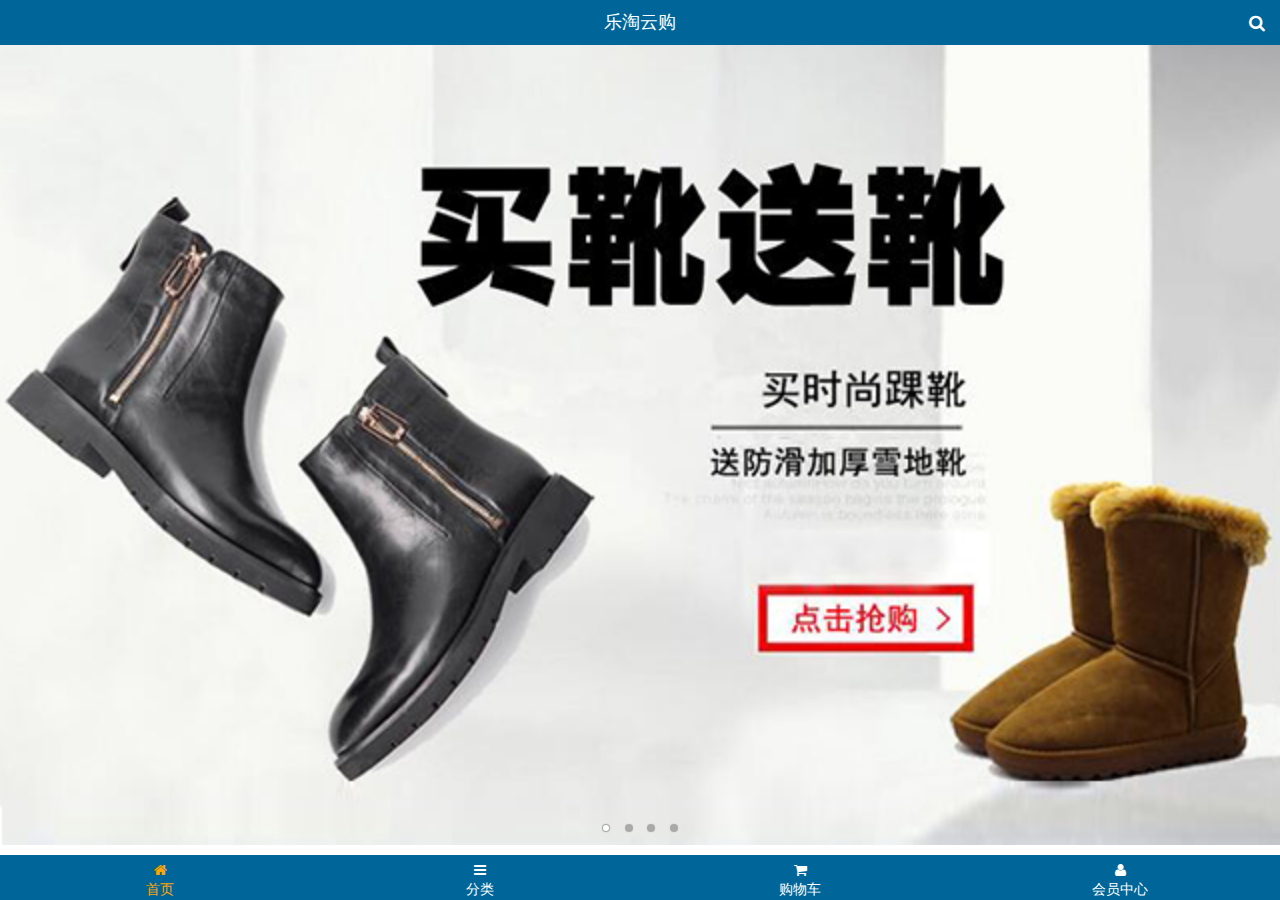
<file: public/m/index.html>
<!DOCTYPE html>
<html lang="en">

<head>
    <meta charset="UTF-8">
    <title>我的乐淘移动端首页</title>
    <!-- 移动端的视口：让页面在移动端展示的时候不会缩放 -->
    <meta name="viewport" content="width=device-width, user-scalable=no, initial-scale=1.0, maximum-scale=1.0, minimum-scale=1.0">
    <meta http-equiv="X-UA-Compatible" content="ie=edge">
    <link rel="icon" href="./images/favicon.ico">
    <!-- 引入站点图标，rel填写icon表示引入站点图标，href的路径就是图标路径 -->
    <link rel="stylesheet" href="./lib/mui/css/mui.min.css">
    <link rel="stylesheet" href="./lib/fontAwesome/css/font-awesome.min.css">
    <link rel="stylesheet/less" href="./less/index.less">
    <!-- less编译器文件less.js -->
    <script src="./lib/less/less.js"></script>
</head>

<body>
    <!-- 1.头部区域 -->
    <header id="header">
        <h4>
            乐淘云购
        </h4>
        <a href="javascript:;" class="fa fa-search" aria-hidden="true"></a>
    </header>
    <div class="mui-scroll-wrapper">
            <div class="mui-scroll">
                
                <div class="main">
                    <!-- 2.轮播图区域 -->
                    <section id="slide">
                        <div class="mui-slider">
                            <div class="mui-slider-group mui-slider-loop">
                  
                                <div class="mui-slider-item mui-slider-item-duplicate">
                                    <a href="#">
                                        <img src="./images/banner4.png" />
                                    </a>
                                </div>
                                <div class="mui-slider-item">
                                    <a href="#">
                                        <img src="./images/banner1.png" />
                                    </a>
                                </div>
                                <div class="mui-slider-item">
                                    <a href="#">
                                        <img src="./images/banner2.png" />
                                    </a>
                                </div>
                                <div class="mui-slider-item">
                                    <a href="#">
                                        <img src="./images/banner3.png" />
                                    </a>
                                </div>
                                <div class="mui-slider-item">
                                    <a href="#">
                                        <img src="./images/banner4.png" />
                                    </a>
                                </div>
                      
                                <div class="mui-slider-item mui-slider-item-duplicate">
                                    <a href="#">
                                        <img src="./images/banner1.png" />
                                    </a>
                                </div>
                            </div>
                            <div class="mui-slider-indicator">
                                <div class="mui-indicator mui-active"></div>
                                <div class="mui-indicator"></div>
                                <div class="mui-indicator"></div>
                                <div class="mui-indicator"></div>
                            </div>
                        </div>
                    </section>
                    <!-- 3.导航区域 -->
                    <nav id="nav">
                        <div class="mui-row">
                            <div class="mui-col-xs-4">
                                <img src="./images/nav1.png" alt="">
                            </div>
                            <div class="mui-col-xs-4">
                                <img src="./images/nav2.png" alt="">
                            </div>
                            <div class="mui-col-xs-4">
                                <img src="./images/nav3.png" alt="">
                            </div>
                            <div class="mui-col-xs-4">
                                <img src="./images/nav4.png" alt="">
                            </div>
                            <div class="mui-col-xs-4">
                                <img src="./images/nav5.png" alt="">
                            </div>
                            <div class="mui-col-xs-4">
                                <img src="./images/nav6.png" alt="">
                            </div>
                        </div>
                    </nav>
                    <!-- 4.广告区域 -->
                    <section id="banner">
                        <div class="mui-row">
                            <div class="mui-col-xs-8">
                                <div class="mui-row">
                                    <div class="mui-col-xs-6">
                                        <a href="">
                                            <img src="./images/active1.png" alt="">
                                        </a>
                                    </div>
                                    <div class="mui-col-xs-6">
                                        <a href="">
                                            <img src="./images/active2.png" alt="">
                                        </a>
                                    </div>
                                    <div class="mui-col-xs-6">
                                        <a href="">
                                            <img src="./images/active4.png" alt="">
                                        </a>
                                    </div>
                                    <div class="mui-col-xs-6">
                                        <a href="">
                                            <img src="./images/active5.png" alt="">
                                        </a>
                                    </div>
                                </div>
                            </div>
                            <div class="mui-col-xs-4">
                                <a href="">
                                    <img src="./images/active3.png" alt="">
                                </a>
                            </div>
                        </div>
                    </section>
                    <!-- 5.品牌专区 -->
                    <section id="brand">
                        <div class="title">
                            <a href="">
                                <img src="./images/title0.png" alt="">
                            </a>
                        </div>
                        <div class="mui-row">
                            <div class="mui-col-xs-3">
                                <a href="">
                                    <img src="./images/brand1.png" alt="">
                                </a>
                            </div>
                            <div class="mui-col-xs-3">
                                <a href="">
                                    <img src="./images/brand2.png" alt="">
                                </a>
                            </div>
                            <div class="mui-col-xs-3">
                                <a href="">
                                    <img src="./images/brand3.png" alt="">
                                </a>
                            </div>
                            <div class="mui-col-xs-3">
                                <a href="">
                                    <img src="./images/brand4.png" alt="">
                                </a>
                            </div>
                            <div class="mui-col-xs-3">
                                <a href="">
                                    <img src="./images/brand5.png" alt="">
                                </a>
                            </div>
                            <div class="mui-col-xs-3">
                                <a href="">
                                    <img src="./images/brand6.png" alt="">
                                </a>
                            </div>
                            <div class="mui-col-xs-3">
                                <a href="">
                                    <img src="./images/brand7.png" alt="">
                                </a>
                            </div>
                            <div class="mui-col-xs-3">
                                <a href="">
                                    <img src="./images/brand8.png" alt="">
                                </a>
                            </div>
                        </div>
                    </section>
                    <!-- 6.运动专区 -->
                    <section id="sport">
                        <div class="title">
                            <a href="">
                                <img src="./images/title1.png" alt="">
                            </a>
                        </div>
                        <div class="content mui-row">
                            <div class=" mui-col-xs-6">
                                <a href="" class="product">
                                    <img src="./images/product.jpg" alt="">
                                    <p>
                                        addidas阿迪达斯 男式 场下休闲篮球鞋S83700
                                    </p>
                                    <div class="detali">
                                        <span class="new-price">￥550.0</span>
                                        <del class="old-price">￥888.0</del>
                                    </div>
                                    <button type="button" class="mui-btn mui-btn-primary">立即购买</button>
                                </a>
                            </div>
                            <div class=" mui-col-xs-6">
                                <a href="" class="product">
                                    <img src="./images/product.jpg" alt="">
                                    <p>
                                        addidas阿迪达斯 男式 场下休闲篮球鞋S83700
                                    </p>
                                    <div class="detali">
                                        <span class="new-price">￥550.0</span>
                                        <del class="old-price">￥888.0</del>
                                    </div>
                                    <button type="button" class="mui-btn mui-btn-primary">立即购买</button>
                                </a>
                            </div>
                            <div class=" mui-col-xs-6">
                                <a href="" class="product">
                                    <img src="./images/product.jpg" alt="">
                                    <p>
                                        addidas阿迪达斯 男式 场下休闲篮球鞋S83700
                                    </p>
                                    <div class="detali">
                                        <span class="new-price">￥550.0</span>
                                        <del class="old-price">￥888.0</del>
                                    </div>
                                    <button type="button" class="mui-btn mui-btn-primary">立即购买</button>
                                </a>
                            </div>
                            <div class=" mui-col-xs-6">
                                <a href="" class="product">
                                    <img src="./images/product.jpg" alt="">
                                    <p>
                                        addidas阿迪达斯 男式 场下休闲篮球鞋S83700
                                    </p>
                                    <div class="detali">
                                        <span class="new-price">￥550.0</span>
                                        <del class="old-price">￥888.0</del>
                                    </div>
                                    <button type="button" class="mui-btn mui-btn-primary">立即购买</button>
                                </a>
                            </div>
                        </div>
                    </section>
                    <!-- 7.女士专区 -->
                    <section id="women">
                        <div class="title">
                            <a href="">
                                <img src="./images/title1.png" alt="">
                            </a>
                        </div>
                        <div class="content mui-row">
                            <div class=" mui-col-xs-6">
                                <a href="" class="product">
                                    <img src="./images/product.jpg" alt="">
                                    <p>
                                        addidas阿迪达斯 男式 场下休闲篮球鞋S83700
                                    </p>
                                    <div class="detali">
                                        <span class="new-price">￥550.0</span>
                                        <del class="old-price">￥888.0</del>
                                    </div>
                                    <button type="button" class="mui-btn mui-btn-primary">立即购买</button>
                                </a>
                            </div>
                            <div class=" mui-col-xs-6">
                                <a href="" class="product">
                                    <img src="./images/product.jpg" alt="">
                                    <p>
                                        addidas阿迪达斯 男式 场下休闲篮球鞋S83700
                                    </p>
                                    <div class="detali">
                                        <span class="new-price">￥550.0</span>
                                        <del class="old-price">￥888.0</del>
                                    </div>
                                    <button type="button" class="mui-btn mui-btn-primary">立即购买</button>
                                </a>
                            </div>
                            <div class=" mui-col-xs-6">
                                <a href="" class="product">
                                    <img src="./images/product.jpg" alt="">
                                    <p>
                                        addidas阿迪达斯 男式 场下休闲篮球鞋S83700
                                    </p>
                                    <div class="detali">
                                        <span class="new-price">￥550.0</span>
                                        <del class="old-price">￥888.0</del>
                                    </div>
                                    <button type="button" class="mui-btn mui-btn-primary">立即购买</button>
                                </a>
                            </div>
                            <div class=" mui-col-xs-6">
                                <a href="" class="product">
                                    <img src="./images/product.jpg" alt="">
                                    <p>
                                        addidas阿迪达斯 男式 场下休闲篮球鞋S83700
                                    </p>
                                    <div class="detali">
                                        <span class="new-price">￥550.0</span>
                                        <del class="old-price">￥888.0</del>
                                    </div>
                                    <button type="button" class="mui-btn mui-btn-primary">立即购买</button>
                                </a>
                            </div>
                        </div>
                    </section>
                    <!-- 8.男士专区 -->
                    <section id="man">
                        <div class="title">
                            <a href="">
                                <img src="./images/title3.png" alt="">
                            </a>
                        </div>
                        <div class="content mui-row">
                            <div class=" mui-col-xs-6">
                                <a href="" class="product">
                                    <img src="./images/product.jpg" alt="">
                                    <p>
                                        addidas阿迪达斯 男式 场下休闲篮球鞋S83700
                                    </p>
                                    <div class="detali">
                                        <span class="new-price">￥550.0</span>
                                        <del class="old-price">￥888.0</del>
                                    </div>
                                    <button type="button" class="mui-btn mui-btn-primary">立即购买</button>
                                </a>
                            </div>
                            <div class=" mui-col-xs-6">
                                <a href="" class="product">
                                    <img src="./images/product.jpg" alt="">
                                    <p>
                                        addidas阿迪达斯 男式 场下休闲篮球鞋S83700
                                    </p>
                                    <div class="detali">
                                        <span class="new-price">￥550.0</span>
                                        <del class="old-price">￥888.0</del>
                                    </div>
                                    <button type="button" class="mui-btn mui-btn-primary">立即购买</button>
                                </a>
                            </div>
                            <div class=" mui-col-xs-6">
                                <a href="" class="product">
                                    <img src="./images/product.jpg" alt="">
                                    <p>
                                        addidas阿迪达斯 男式 场下休闲篮球鞋S83700
                                    </p>
                                    <div class="detali">
                                        <span class="new-price">￥550.0</span>
                                        <del class="old-price">￥888.0</del>
                                    </div>
                                    <button type="button" class="mui-btn mui-btn-primary">立即购买</button>
                                </a>
                            </div>
                            <div class=" mui-col-xs-6">
                                <a href="" class="product">
                                    <img src="./images/product.jpg" alt="">
                                    <p>
                                        addidas阿迪达斯 男式 场下休闲篮球鞋S83700
                                    </p>
                                    <div class="detali">
                                        <span class="new-price">￥550.0</span>
                                        <del class="old-price">￥888.0</del>
                                    </div>
                                    <button type="button" class="mui-btn mui-btn-primary">立即购买</button>
                                </a>
                            </div>
                        </div>
                    </section>
            </div>
        </div>
        <!-- 9.底部导航 -->
    </div>
     <!-- 底部区域 -->
    <section id="footer">
        <div class="mui-row">
            <div class="mui-col-xs-3"><a href="index.html" class="fa fa-home active"><span>首页</span></a></div>
            <div class="mui-col-xs-3"><a href="category.html" class="fa fa-bars"><span>分类</span></a></div>
            <div class="mui-col-xs-3"><a href="cart.html" class="fa fa-shopping-cart"><span>购物车</span></a></div>
            <div class="mui-col-xs-3"><a href="user.html" class="fa fa-user"><span>会员中心</span></a></div>
        </div>
    </section>

    <script src="./lib/mui/js/mui.min.js"></script>
    <script src="./lib/zepto/zepto.min.js"></script>
    <script src="./lib/artTemplate/template.js"></script>
    <script src="./js/index.js"></script>

</body>

</html>
</file>
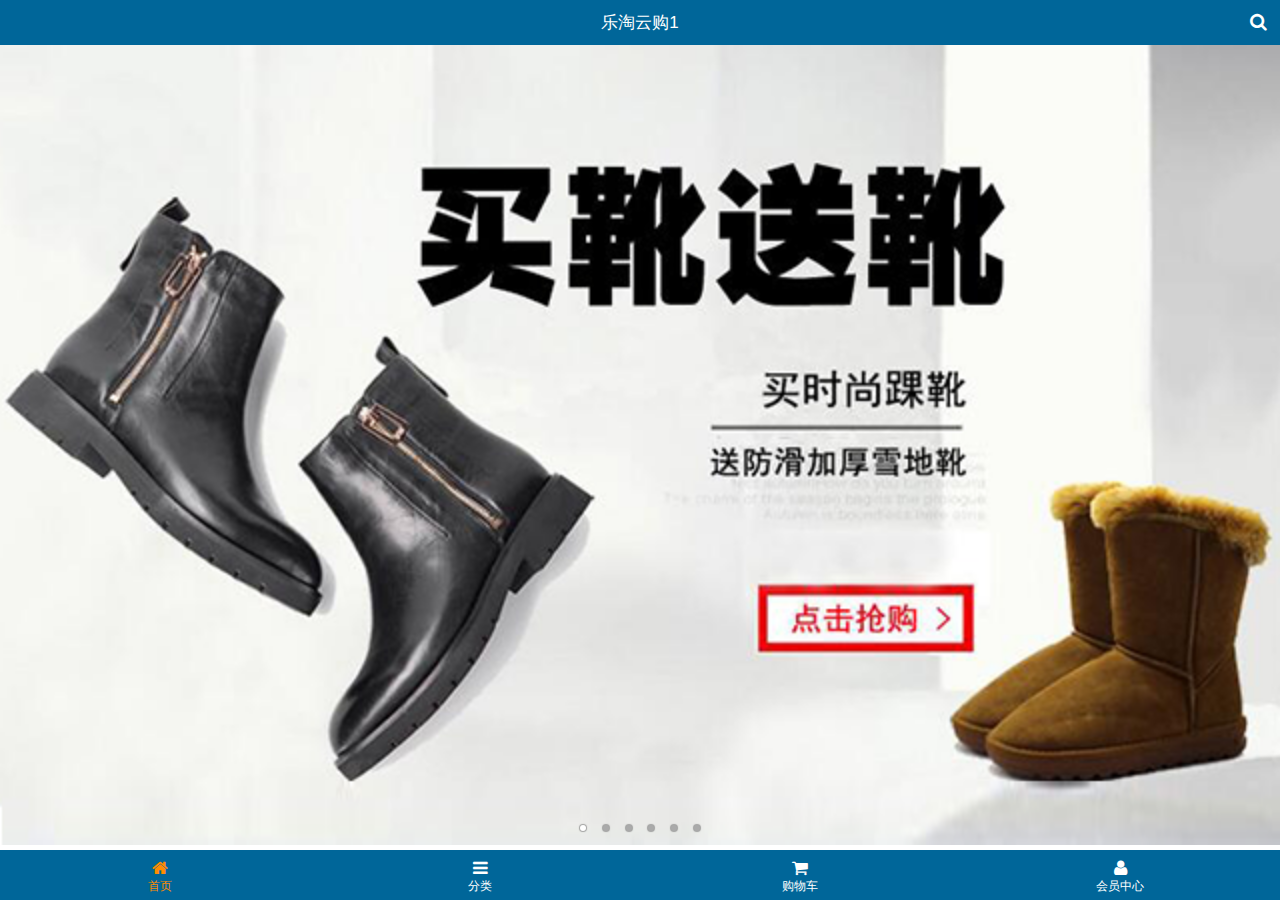
<file: public/mobile/index.html>
<!DOCTYPE html>
<html>
<head lang="en">
    <meta charset="UTF-8">
    <meta name="viewport" content="width=device-width, user-scalable=no, initial-scale=1.0"/>
    <meta content="yes" name="apple-mobile-web-app-capable">
    <meta content="black" name="apple-mobile-web-app-status-bar-style">
    <meta content="telephone=no" name="format-detection">
    <title>乐淘</title>
    <meta name="description" content="乐淘是中国最大的正品运动鞋、皮鞋网上专卖。乐淘网经营的品牌包括耐克、阿迪达斯、李宁、匡威等国内外知名品牌的篮球鞋,板鞋,休闲鞋,跑步鞋,帆布...">
    <meta name="Keywords" content="乐淘 乐淘鞋城 买鞋子 上乐淘 运动鞋 篮球鞋 帆布鞋 跑步鞋 男鞋 女鞋 足球鞋 休闲鞋 凉鞋 户外鞋 布洛克 高跟鞋 单鞋 豆豆鞋 乐福鞋 牛津鞋 凉拖 皮鞋 短靴 长靴 登山鞋 徒步鞋 硫化鞋 训练鞋 溯溪鞋 越野鞋 板鞋 足球鞋 网球鞋 赛车鞋 雪地靴 马丁靴 商务 英伦">
    <link type="image/x-icon" rel="shortcut icon" href="images/favicon.ico">
    <link rel="stylesheet" href="res/mui/css/mui.min.css"/>
    <link rel="stylesheet" href="res/fontAwesome/css/font-awesome.min.css"/>
    <link rel="stylesheet" href="css/common.css"/>
    <link rel="stylesheet" href="css/index.css"/>
</head>
<body>
<div class="cz_layout">
    <header class="cz_topBar">
        <span>乐淘云购1</span>
        <a class="icon_search fa fa-search" href="search.html"></a>
    </header>
    <div class="cz_container mui-scroll-wrapper">
        <div class="mui-scroll">
            <div class="cz_banner mui-slider">
                <div class="mui-slider-group mui-slider-loop">
                    <div class="mui-slider-item mui-slider-item-duplicate">
                        <a href="#"><img src="images/banner6.png"></a>
                    </div>
                    <div class="mui-slider-item mui-active">
                        <a href="#"><img src="images/banner1.png"></a>
                    </div>
                    <div class="mui-slider-item">
                        <a href="#"><img src="images/banner2.png"></a>
                    </div>
                    <div class="mui-slider-item">
                        <a href="#"><img src="images/banner3.png"></a>
                    </div>
                    <div class="mui-slider-item">
                        <a href="#"><img src="images/banner4.png"></a>
                    </div>
                    <div class="mui-slider-item">
                        <a href="#"><img src="images/banner5.png"></a>
                    </div>
                    <div class="mui-slider-item">
                        <a href="#"><img src="images/banner6.png"></a>
                    </div>
                    <div class="mui-slider-item mui-slider-item-duplicate">
                        <a href="#"><img src="images/banner1.png"></a>
                    </div>
                </div>
                <div class="mui-slider-indicator">
                    <div class="mui-indicator mui-active"></div>
                    <div class="mui-indicator"></div>
                    <div class="mui-indicator"></div>
                    <div class="mui-indicator"></div>
                    <div class="mui-indicator"></div>
                    <div class="mui-indicator"></div>
                </div>
            </div>
            <!--<div class="cz_search">
                <form action="">
                    <input class="search_input" type="search" placeholder="搜索你喜欢的商品">
                </form>
                <a class="search_btn" href="javascript:;">搜索</a>
            </div>-->
            <div class="cz_cate mui-clearfix">
                <a href="#"><img src="images/nav1.png" alt=""/></a>
                <a href="#"><img src="images/nav2.png" alt=""/></a>
                <a href="#"><img src="images/nav3.png" alt=""/></a>
                <a href="#"><img src="images/nav4.png" alt=""/></a>
                <a href="#"><img src="images/nav5.png" alt=""/></a>
                <a href="#"><img src="images/nav6.png" alt=""/></a>
            </div>
            <div class="cz_active">
                <a href="#">
                    <img src="images/active1.png" alt=""/>
                    <img src="images/active2.png" alt=""/>
                </a>
                <a href="#">
                    <img src="images/active3.png" alt=""/>
                </a>
                <a href="#">
                    <img src="images/active4.png" alt=""/>
                    <img src="images/active5.png" alt=""/>
                </a>
            </div>
            <div class="cz_brand">
                <img src="images/title0.png" alt=""/>
                <ul>
                    <li><a href="#"><img src="images/brand1.png" alt=""/></a></li>
                    <li><a href="#"><img src="images/brand2.png" alt=""/></a></li>
                    <li><a href="#"><img src="images/brand3.png" alt=""/></a></li>
                    <li><a href="#"><img src="images/brand4.png" alt=""/></a></li>
                    <li><a href="#"><img src="images/brand5.png" alt=""/></a></li>
                    <li><a href="#"><img src="images/brand6.png" alt=""/></a></li>
                    <li><a href="#"><img src="images/brand7.png" alt=""/></a></li>
                    <li><a href="#"><img src="images/brand8.png" alt=""/></a></li>
                </ul>
            </div>
            <div class="cz_live">
                <img src="images/title1.png" alt=""/>
                <div class="mui-clearfix">
                    <a href="#" class="cz_product">
                        <div class="box">
                            <img src="images/product.jpg" alt=""/>
                            <p class="name">adidas阿迪达斯 男式 场下休闲篮球鞋S83700 </p>
                            <p><span class="price">&yen;560.00</span><span class="oldPrice">&yen;888.00</span></p>
                            <button class="button">立即购买</button>
                        </div>
                    </a>
                    <a href="#" class="cz_product">
                        <div class="box">
                            <img src="images/product.jpg" alt=""/>
                            <p class="name">adidas阿迪达斯 男式 场下休闲篮球鞋S83700 </p>
                            <p><span class="price">&yen;560.00</span><span class="oldPrice">&yen;888.00</span></p>
                            <button class="button">立即购买</button>
                        </div>
                    </a>
                    <a href="#" class="cz_product">
                        <div class="box">
                            <img src="images/product.jpg" alt=""/>
                            <p class="name">adidas阿迪达斯 男式 场下休闲篮球鞋S83700 </p>
                            <p><span class="price">&yen;560.00</span><span class="oldPrice">&yen;888.00</span></p>
                            <button class="button">立即购买</button>
                        </div>
                    </a>
                    <a href="#" class="cz_product">
                        <div class="box">
                            <img src="images/product.jpg" alt=""/>
                            <p class="name">adidas阿迪达斯 男式 场下休闲篮球鞋S83700 </p>
                            <p><span class="price">&yen;560.00</span><span class="oldPrice">&yen;888.00</span></p>
                            <button class="button">立即购买</button>
                        </div>
                    </a>
                </div>
            </div>
            <div class="cz_live">
                <img src="images/title2.png" alt=""/>
                <div class="mui-clearfix">
                    <a href="#" class="cz_product">
                        <div class="box">
                            <img src="images/product.jpg" alt=""/>
                            <p class="name">adidas阿迪达斯 男式 场下休闲篮球鞋S83700 </p>
                            <p><span class="price">&yen;560.00</span><span class="oldPrice">&yen;888.00</span></p>
                            <button class="button">立即购买</button>
                        </div>
                    </a>
                    <a href="#" class="cz_product">
                        <div class="box">
                            <img src="images/product.jpg" alt=""/>
                            <p class="name">adidas阿迪达斯 男式 场下休闲篮球鞋S83700 </p>
                            <p><span class="price">&yen;560.00</span><span class="oldPrice">&yen;888.00</span></p>
                            <button class="button">立即购买</button>
                        </div>
                    </a>
                    <a href="#" class="cz_product">
                        <div class="box">
                            <img src="images/product.jpg" alt=""/>
                            <p class="name">adidas阿迪达斯 男式 场下休闲篮球鞋S83700 </p>
                            <p><span class="price">&yen;560.00</span><span class="oldPrice">&yen;888.00</span></p>
                            <button class="button">立即购买</button>
                        </div>
                    </a>
                    <a href="#" class="cz_product">
                        <div class="box">
                            <img src="images/product.jpg" alt=""/>
                            <p class="name">adidas阿迪达斯 男式 场下休闲篮球鞋S83700 </p>
                            <p><span class="price">&yen;560.00</span><span class="oldPrice">&yen;888.00</span></p>
                            <button class="button">立即购买</button>
                        </div>
                    </a>
                </div>
            </div>
            <div class="cz_live">
                <img src="images/title3.png" alt=""/>
                <div class="mui-clearfix">
                    <a href="#" class="cz_product">
                        <div class="box">
                            <img src="images/product.jpg" alt=""/>
                            <p class="name">adidas阿迪达斯 男式 场下休闲篮球鞋S83700 </p>
                            <p><span class="price">&yen;560.00</span><span class="oldPrice">&yen;888.00</span></p>
                            <button class="button">立即购买</button>
                        </div>
                    </a>
                    <a href="#" class="cz_product">
                        <div class="box">
                            <img src="images/product.jpg" alt=""/>
                            <p class="name">adidas阿迪达斯 男式 场下休闲篮球鞋S83700 </p>
                            <p><span class="price">&yen;560.00</span><span class="oldPrice">&yen;888.00</span></p>
                            <button class="button">立即购买</button>
                        </div>
                    </a>
                    <a href="#" class="cz_product">
                        <div class="box">
                            <img src="images/product.jpg" alt=""/>
                            <p class="name">adidas阿迪达斯 男式 场下休闲篮球鞋S83700 </p>
                            <p><span class="price">&yen;560.00</span><span class="oldPrice">&yen;888.00</span></p>
                            <button class="button">立即购买</button>
                        </div>
                    </a>
                    <a href="#" class="cz_product">
                        <div class="box">
                            <img src="images/product.jpg" alt=""/>
                            <p class="name">adidas阿迪达斯 男式 场下休闲篮球鞋S83700 </p>
                            <p><span class="price">&yen;560.00</span><span class="oldPrice">&yen;888.00</span></p>
                            <button class="button">立即购买</button>
                        </div>
                    </a>
                </div>
            </div>
        </div>
    </div>
    <footer class="cz_tabs">
        <a class="tab_home fa fa-home now" href="index.html"><span>首页</span></a>
        <a class="tab_cate fa fa-bars" href="cate.html"><span>分类</span></a>
        <a class="tab_cart fa fa-shopping-cart" href="cart.html"><span>购物车</span></a>
        <a class="tab_user fa fa-user" href="user/index.html"><span>会员中心</span></a>
    </footer>
</div>
<script src="res/mui/js/mui.min.js"></script>
<script src="res/artTemplate/template-native.js"></script>
<script src="res/zepto/zepto.min.js"></script>
<script src="js/common.js"></script>
<script src="js/index.js"></script>
</body>
</html>
</file>
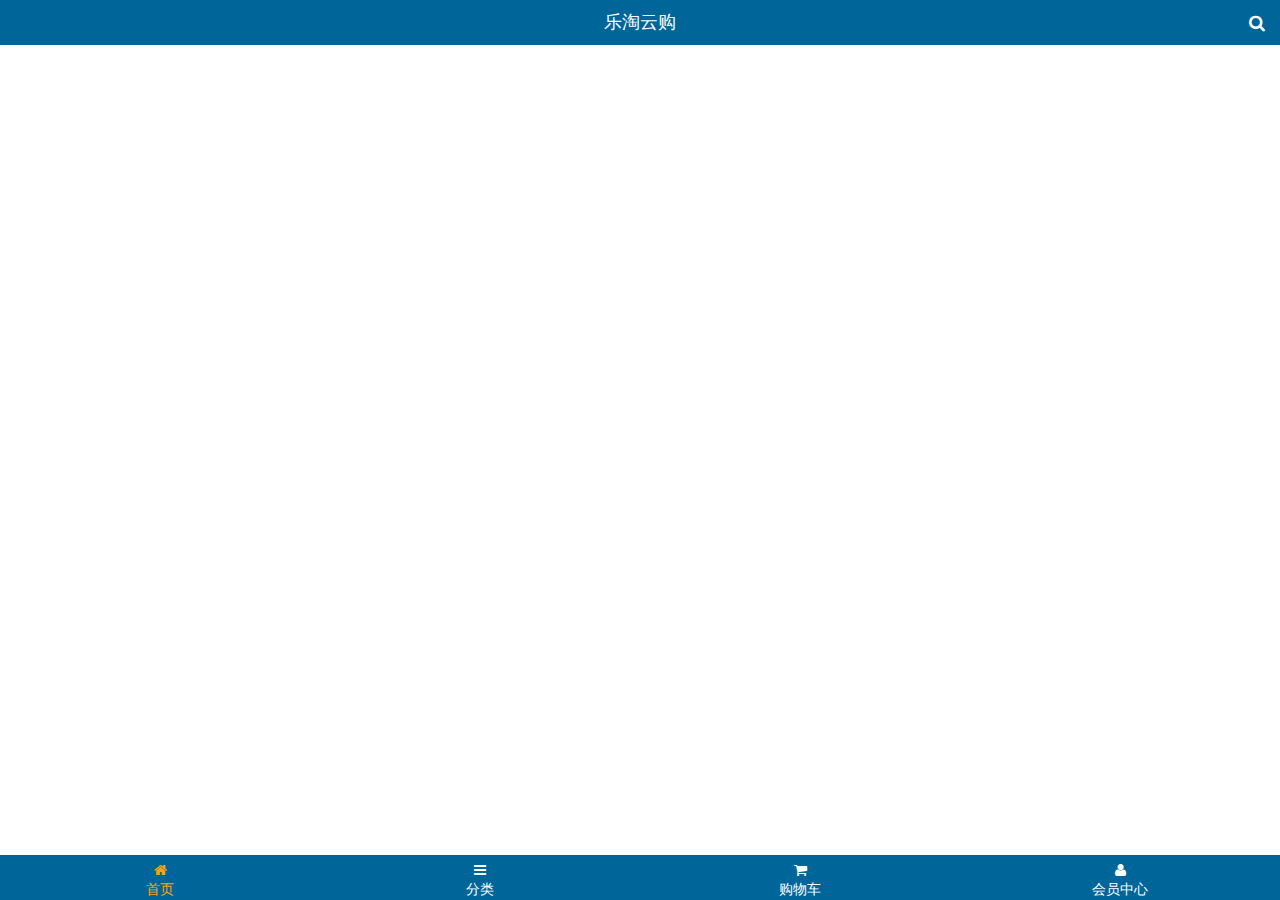
<file: public/m/cart.html>
<!DOCTYPE html>
<html lang="en">
<head>
    <meta charset="UTF-8">
    <meta name="viewport" content="width=device-width, initial-scale=1.0">
    <meta http-equiv="X-UA-Compatible" content="ie=edge">
    <link rel="icon" href="./images/favicon.ico">
    <!-- 引入站点图标，rel填写icon表示引入站点图标，href的路径就是图标路径 -->
    <link rel="stylesheet" href="./lib/mui/css/mui.min.css">
    <link rel="stylesheet" href="./lib/fontAwesome/css/font-awesome.min.css">
    <link rel="stylesheet/less" href="./less/index.less">
    <!-- less编译器文件less.js -->
    <script src="./lib/less/less.js"></script>
    <title>Document</title>
</head>
<body>
<!-- 1.头部区域 -->
<header id="header">
    <h4>
        乐淘云购
    </h4>
    <a href="javascript:;" class="fa fa-search" aria-hidden="true"></a>
</header>
<h4>
        这是购物车页面
    </h4>
     <!-- 底部区域 -->
     <section id="footer">
            <div class="mui-row">
                <div class="mui-col-xs-3"><a href="index.html" class="fa fa-home active"><span>首页</span></a></div>
                <div class="mui-col-xs-3"><a href="category.html" class="fa fa-bars"><span>分类</span></a></div>
                <div class="mui-col-xs-3"><a href="cart.html" class="fa fa-shopping-cart"><span>购物车</span></a></div>
                <div class="mui-col-xs-3"><a href="user.html" class="fa fa-user"><span>会员中心</span></a></div>
            </div>
        </section>
        <script src="./lib/mui/js/mui.min.js"></script>
        <script src="./lib/zepto/zepto.min.js"></script>
        <script src="./lib/artTemplate/template.js"></script>
        <script src="./js/index.js"></script>
    </body>
    </html>
</file>
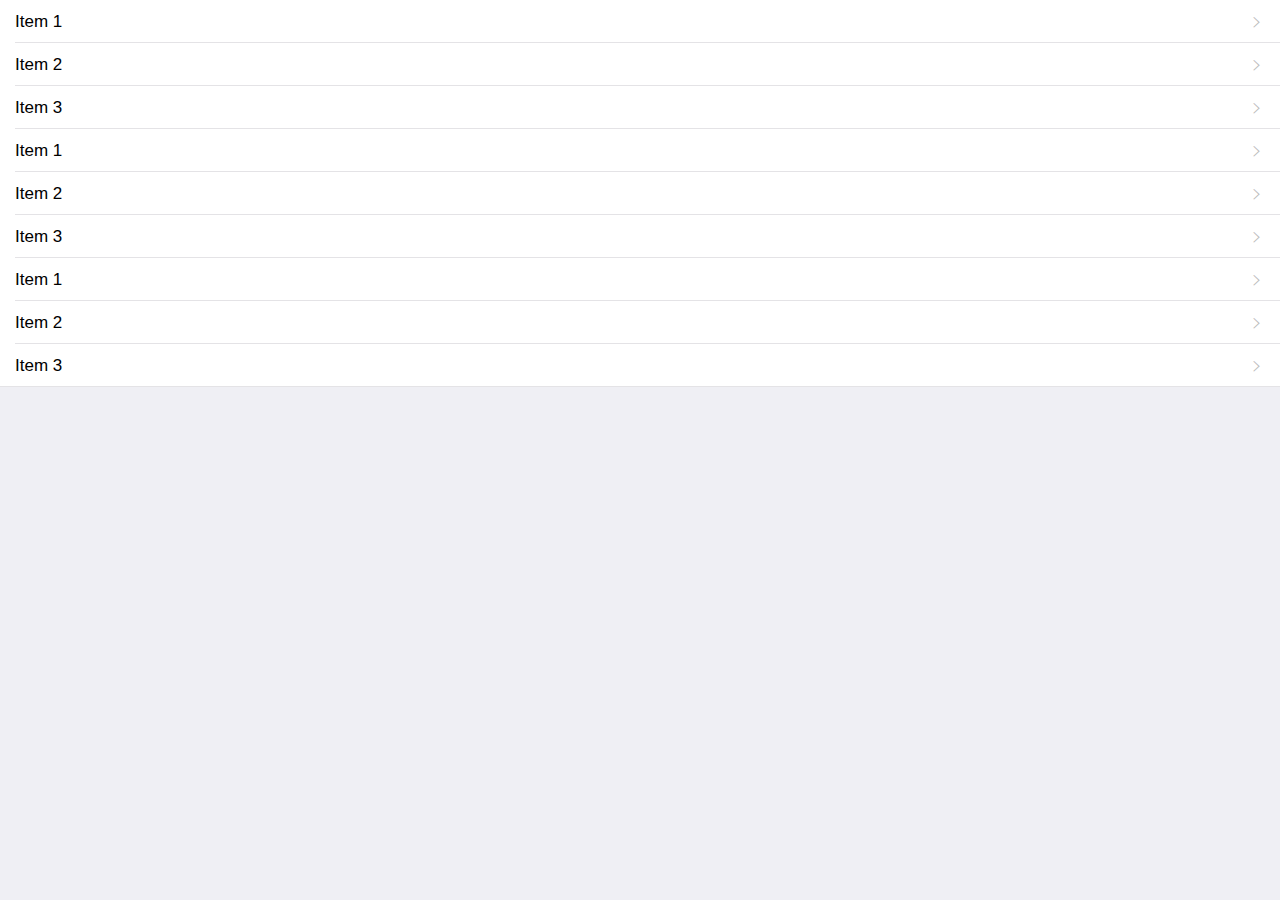
<file: public/m/dbwebview.html>
<!DOCTYPE html>
<html lang="en">

<head>
    <meta charset="UTF-8">
    <meta name="viewport" content="width=device-width, initial-scale=1.0">
    <meta http-equiv="X-UA-Compatible" content="ie=edge">
    <title>Document</title>
    <link rel="stylesheet" href="./lib/mui/css/mui.min.css">
    <style>
   .mui-scroll{
        min-height: 101%;
    }
    </style>
</head>

<body>
    <div id="refreshContainer" class="mui-content mui-scroll-wrapper">
        <div class="mui-scroll">
            <ul class="mui-table-view mui-table-view-chevron">
                <li class="mui-table-view-cell">
                    <a class="mui-navigate-right">Item 1</a>
                </li>
                <li class="mui-table-view-cell">
                    <a class="mui-navigate-right">Item 2</a>
                </li>
                <li class="mui-table-view-cell">
                    <a class="mui-navigate-right">Item 3</a>
                </li>
                <li class="mui-table-view-cell">
                    <a class="mui-navigate-right">Item 1</a>
                </li>
                <li class="mui-table-view-cell">
                    <a class="mui-navigate-right">Item 2</a>
                </li>
                <li class="mui-table-view-cell">
                    <a class="mui-navigate-right">Item 3</a>
                </li>
                <li class="mui-table-view-cell">
                    <a class="mui-navigate-right">Item 1</a>
                </li>
                <li class="mui-table-view-cell">
                    <a class="mui-navigate-right">Item 2</a>
                </li>
                <li class="mui-table-view-cell">
                    <a class="mui-navigate-right">Item 3</a>
                </li>
            </ul>
        </div>
    </div>
</body>
<script src="./lib/mui/js/mui.min.js"></script>
<script>
    mui('.mui-scroll-wrapper').scroll({
        scrollY: true, //是否竖向滚动
        scrollX: false, //是否横向滚动
        startX: 0, //初始化时滚动至x
        startY: 0, //初始化时滚动至y
        indicators: true, //是否显示滚动条
        deceleration: 0.0006, //阻尼系数,系数越小滑动越灵敏
        bounce: true //是否启用回弹
    });
//     mui.init({
//   pullRefresh : {
//     container:"#refreshContainer",//下拉刷新容器标识，querySelector能定位的css选择器均可，比如：id、.class等
//     down : {
//       style:'circle',//必选，下拉刷新样式，目前支持原生5+ ‘circle’ 样式
//       color:'#2BD009', //可选，默认“#2BD009” 下拉刷新控件颜色
//       height:'50px',//可选,默认50px.下拉刷新控件的高度,
//       range:'100px', //可选 默认100px,控件可下拉拖拽的范围
//       offset:'0px', //可选 默认0px,下拉刷新控件的起始位置
//       auto: true,//可选,默认false.首次加载自动上拉刷新一次
//       callback :pullfresh-function //必选，刷新函数，根据具体业务来编写，比如通过ajax从服务器获取新数据；
//     }
//   }
// });
</script>

</html>
</file>
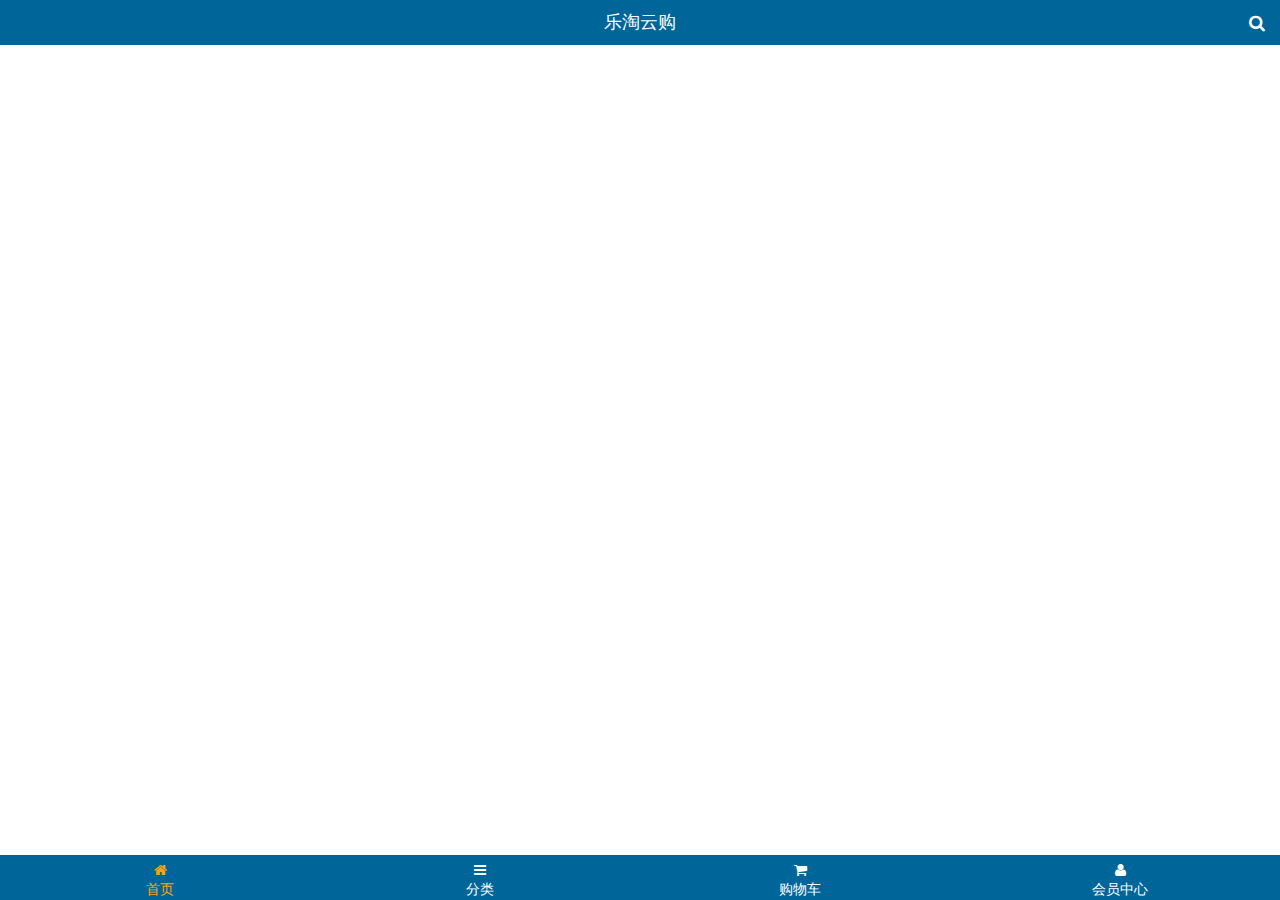
<file: public/m/user.html>
<!DOCTYPE html>
<html lang="en">
<head>
    <meta charset="UTF-8">
    <meta name="viewport" content="width=device-width, initial-scale=1.0">
    <meta http-equiv="X-UA-Compatible" content="ie=edge">
    <link rel="icon" href="./images/favicon.ico">
    <!-- 引入站点图标，rel填写icon表示引入站点图标，href的路径就是图标路径 -->
    <link rel="stylesheet" href="./lib/mui/css/mui.min.css">
    <link rel="stylesheet" href="./lib/fontAwesome/css/font-awesome.min.css">
    <link rel="stylesheet/less" href="./less/index.less">
    <!-- less编译器文件less.js -->
    <script src="./lib/less/less.js"></script>
    <title>Document</title>
</head>
<body>
<!-- 1.头部区域 -->
<header id="header">
    <h4>
        乐淘云购
    </h4>
    <a href="javascript:;" class="fa fa-search" aria-hidden="true"></a>
</header>
<h4>
        这是会员中页面
    </h4>
     <!-- 底部区域 -->
     <section id="footer">
            <div class="mui-row">
                <div class="mui-col-xs-3"><a href="index.html" class="fa fa-home active"><span>首页</span></a></div>
                <div class="mui-col-xs-3"><a href="category.html" class="fa fa-bars"><span>分类</span></a></div>
                <div class="mui-col-xs-3"><a href="cart.html" class="fa fa-shopping-cart"><span>购物车</span></a></div>
                <div class="mui-col-xs-3"><a href="user.html" class="fa fa-user"><span>会员中心</span></a></div>
            </div>
        </section>
        <script src="./lib/mui/js/mui.min.js"></script>
        <script src="./lib/zepto/zepto.min.js"></script>
        <script src="./lib/artTemplate/template.js"></script>
        <script src="./js/index.js"></script>
    </body>
    </html>
</file>
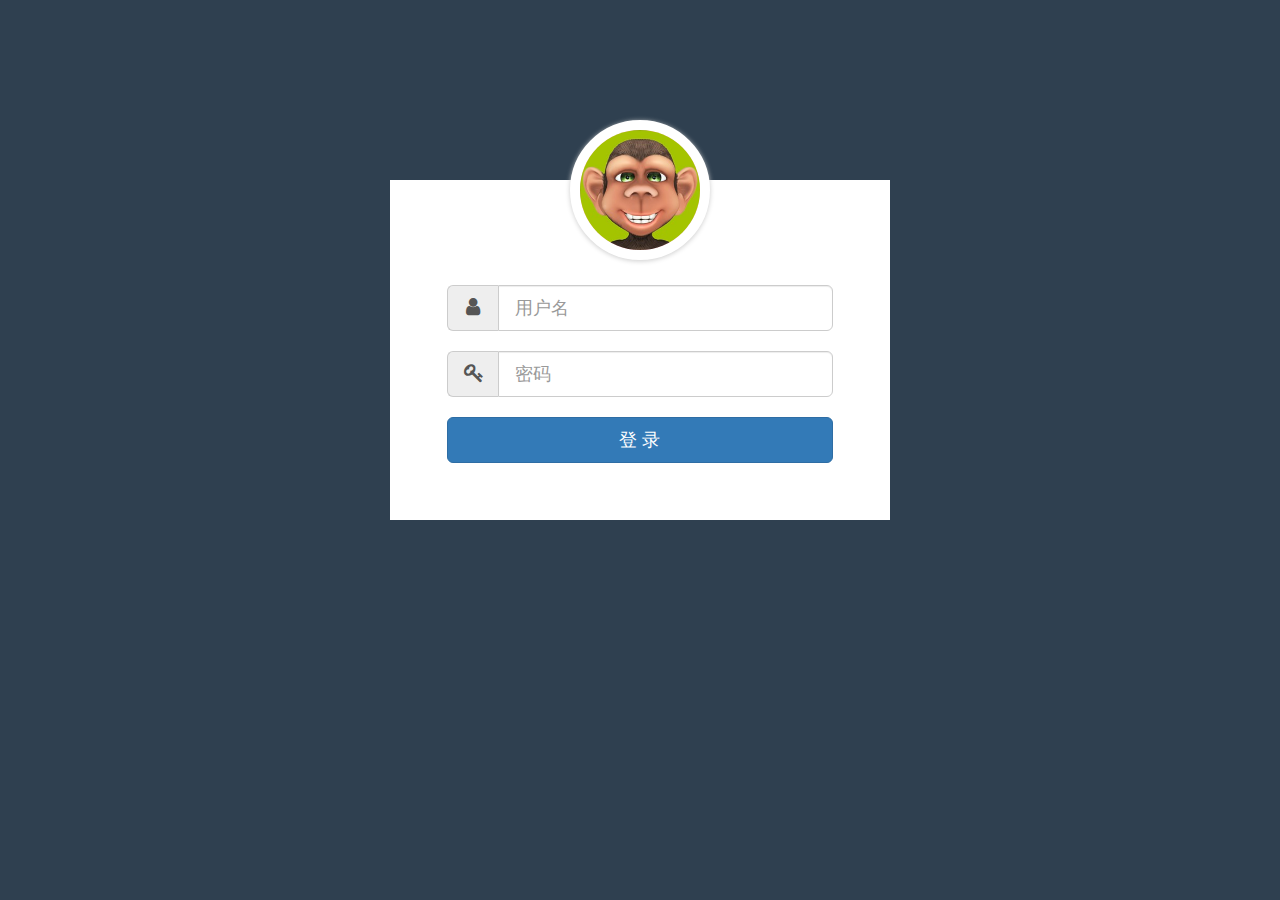
<file: public/manage/login.html>
<!DOCTYPE html>
<html lang="en">
<head>
    <meta charset="UTF-8">
    <title>乐淘 - 后台管理系统</title>
    <!--bootstrap 的样式-->
    <link rel="stylesheet" href="assets/bootstrap/css/bootstrap.min.css">
    <!--  小图标 -->
    <link rel="stylesheet" href="assets/font-awesome/css/font-awesome.css">
    <!-- 这个文件是页面的样式. -->
    <link rel="stylesheet" href="less/index.css">
</head>
<body>
<!-- 登录 -->
<div class="login">
    <div class="login-wrap">
        <div class="avatar">
            <img src="images/monkey.png" class="img-circle" alt="">
        </div>
        <form action="" class="col-md-offset-1 col-md-10">
            <div class="input-group input-group-lg">
                    <span class="input-group-addon">
                        <i class="fa fa-user"></i>
                    </span>
                <input type="text" class="form-control" id="username" placeholder="用户名">
            </div>
            <div class="input-group input-group-lg">
                    <span class="input-group-addon">
                        <i class="fa fa-key"></i>
                    </span>
                <input type="password" class="form-control" id="password" placeholder="密码">
            </div>
            <button type="button" class="btn btn-lg btn-primary btn-block">登 录</button>
        </form>
    </div>
</div>
<!--jQuery-->
<script src="assets/jquery/jquery.min.js"></script>
<!--bootstrap 的核心文件.-->
<script src="assets/bootstrap/js/bootstrap.min.js"></script>

<script>
    $(function () {

        function login() {

            var username = $("#username").val();
            var password = $("#password").val();

            if (!username) {
                alert("请输入正确的用户名");
                return;
            }
            if (!password) {
                alert("请输入正确的密码");
                return;
            }

            $.ajax({
                url: "/employee/employeeLogin",
                dataType: "json",
                type: "POST",
                data: {
                    username: username,
                    password: password
                },
                success: function (data) {
                    console.log(data);
                    if (data.success) {
                        //跳转到首页
                        window.location.href = "index.html";
                    } else {

                        alert(data.message);

                    }
                }
            })


        }

        /*给登录按钮添加点击事件，点击登录，处理逻辑*/
        $(".btn-lg").on("click", function () {
            login();
        });

        //我还需要做一个快捷点登录.

        $(document).keyup(function (event) {
            //判断event 的值keyCode 的值，
            //如果这个keyCode 的值等于13 ，说明用户按的是enter 键
            if (event.keyCode == 13) {
                login();
            }
        })

    })


</script>

</body>
</html>
</file>
<file: public/mobile/css/common.css>
.cz_layout{
    position: fixed;
    width: 100%;
    height: 100%;
    top: 0;
    left: 0;
}

.cz_topBar{
    position: fixed;
    left: 0;
    top: 0;
    z-index: 999;
    width: 100%;
    height: 45px;
    line-height: 45px;
    background: #006699;
    text-align: center;
    color: #fff;
}
.cz_topBar .icon_search{
    color: #fff;
    position: absolute;
    top: 10px;
    right: 10px;
    font-size: 18px;
    padding: 3px;
}
.cz_topBar .icon_back{
    color: #fff;
    position: absolute;
    top: 10px;
    left: 10px;
    font-size: 18px;
    padding: 3px;
}
.cz_topBar .icon_refresh,.cz_topBar .icon_home,.cz_topBar .icon_add{
    color: #fff;
    position: absolute;
    top: 10px;
    right: 10px;
    font-size: 18px;
    padding: 3px;
}
.cz_topBar form{
    padding: 0 40px;
    width: 100%;
}
.cz_topBar form input{
    background: #fff;
    margin-bottom: 0;
    height: 30px;
    padding: 0 10px;
    color: #333;
    border-radius: 2px;
}

.cz_container{
    padding-top: 45px;
    padding-bottom: 50px;
    height: 100%;
    width: 100%;
    position: relative;
}
.cz_container .mui-scroll-wrapper{
    position: relative;
    height: 100%;
}
.cz_container .mui-scroll-wrapper .mui-scroll{
    position: absolute;
    min-height: 100%;
    width: 100%;
}

.cz_tabs{
    height: 50px;
    width: 100%;
    background: #006699;
    position: fixed;
    bottom: 0;
    left: 0;
    z-index: 999;
}
.cz_tabs a{
    width: 25%;
    float: left;
    text-align: center;
    color: #fff;
    padding: 10px 0;
}
.cz_tabs a.now{
    color: darkorange;
}
.cz_tabs a span{
    display: block;
    font-size: 12px;
    padding: 3px 0;
}

.cz_search{
    position: relative;
    margin-top: 10px;
    padding: 0 10px;
}
.cz_search .search_input{
    height: 30px;
    line-height: 30px;
    padding: 0;
    padding-left: 10px;
    text-align: left;
    border: 1px solid #006699;
    background: #fff;
    font-size: 12px;
    margin-bottom: 0;
}
.cz_search .search_btn{
    position: absolute;
    right: 10px;
    top: 0;
    height: 30px;
    width: 60px;
    background: #006699;
    border-radius: 0 4px 4px 0;
    text-align: center;
    color: #fff;
    z-index: 1;
    line-height: 30px;
    font-size: 16px;
    vertical-align: middle;
}

.loading{
    position: fixed;
    width: 100%;
    height: 100%;
    z-index: 10000;
    top: 0;
    left: 0;
}
.loading::before {
    content: "";
    width: 30px;
    height: 30px;
    border: 2px #006699 solid;
    -webkit-animation: rotation 1s ease-in-out infinite;
    animation: rotation 1s ease-in-out infinite;
    position: absolute;
    left: 50%;
    top: 50%;
    transform: translate(-50%,-50%);
    -webkit-transform: translate(-50%,-50%);
}
@-webkit-keyframes rotation{
    0%{-webkit-transform: translate(-50%,-50%) rotate(0deg);}
    100%{-webkit-transform: translate(-50%,-50%) rotate(360deg);}
}
@keyframes rotation{
    0%{transform: translate(-50%,-50%) rotate(0deg);}
    100%{transform: translate(-50%,-50%) rotate(360deg);}
}
</file>
<file: public/mobile/css/index.css>
body{
    background-color: #fff;
}


.cz_cate{
    padding: 0 10px;
    margin-top: 10px;
}
.cz_cate a{
    width: 33.3333%;
    float: left;
}
.cz_cate a img{
    display: block;
    width: 100%;
}

.cz_active{
    border-top: 1px solid #ccc;
    margin-top: 15px;
    padding: 0 10px;
}
.cz_active a:nth-child(2n+1){
    width: 67.1%;
    float: left;
}
.cz_active a:nth-child(2n+1) img{
    width: 50%;
    float: left;
}
.cz_active a:nth-child(2){
    width: 32.9%;
    float: right;
}
.cz_active a:nth-child(2) img{
    width: 100%;
}

.cz_brand{
    padding: 0 10px;
}
.cz_brand > img{
    width: 100%;
}

.cz_brand ul{
    list-style: none;
    margin: 0;
    padding: 0;
}
.cz_brand ul li{
    width: 25%;
    float: left;
}
.cz_brand ul li a{
    display: block;
}
.cz_brand ul li a img{
    width: 100%;
}

.cz_live{
    padding: 0 10px;
    margin-top: 10px;
}
.cz_live > img{
    width: 100%;
}
.cz_product{
    float: left;
    width: 50%;
    padding:0 5px;
    margin-bottom: 10px;
}
.cz_product .box{
    width: 100%;
    box-shadow: 0 0 5px #ccc;
    text-align: center;
    padding: 10px 0;
}
.cz_product .box img{
    width: 100%;
}
.cz_product .box .name{
    padding: 0 10px;
    height: 36px;
    line-height: 18px;
    overflow: hidden;
}
.cz_product .box .price{
    font-size: 12px;
    color: #f30;
    margin-right: 10px;
}
.cz_product .box .oldPrice {
    font-size: 12px;
    color: #ccc;
    text-decoration: line-through;
}
.cz_product .box .button{
    background: #006699;
    color: #fff;
}
</file>
<file: public/manage/less/index.css>
body {
  padding: 0;
  margin: 0;
  font-family: "Hiragino Sans GB", "Microsoft YaHei", "微软雅黑", tahoma, arial, simsun, "宋体";
  background-color: #f4f6f8;
}
img {
  display: block;
  width: 100%;
}
a {
  display: inline-block;
}
a:hover,
a:focus {
  text-decoration: none;
}
.aside {
  position: fixed;
  left: 0;
  top: 0;
  width: 180px;
  height: 100%;
  background-color: #2f4050;
}
.aside .profile {
  height: 160px;
  padding-top: 25px;
  text-align: center;
  background-color: #243443;
}
.aside .profile .avatar {
  width: 80px;
  height: 80px;
  margin: 0 auto;
  overflow: hidden;
  border: 3px solid rgba(255, 255, 255, 0.3);
}
.aside .profile h4 {
  color: #a9b0c2;
  font-size: 16px;
}
.aside .navs {
  padding: 20px 0;
}
.aside .navs li a + ul {
  display: none;
  overflow: hidden;
}
.aside .navs a {
  width: 100%;
  line-height: 1;
  padding: 10px 20px;
  margin: 4px 0;
  color: #a9b0c2;
}
.aside .navs a:hover {
  color: #F6F6F6;
  background-color: #243443;
}
.aside .navs a + ul a {
  padding-left: 46px;
}
.aside .navs .active {
  color: #F6F6F6;
  background-color: #243443;
}
.aside .navs i {
  margin-right: 8px;
}
.aside .navs .arrow {
  float: right;
}
.main {
  min-width: 844px;
  padding: 72px 0 30px 180px;
}
.main .header {
  width: 100%;
  padding-left: 180px;
  margin-left: -195px;
  position: fixed;
  top: 0;
  z-index: 99;
}
.main .header .navbar-custom {
  padding-right: 15px;
  background-color: #FFF;
  border-bottom: 1px solid #EEE;
  border-radius: 0;
}
.main .header .navbar-brand {
  height: auto;
  line-height: 1;
  padding: 4px 6px;
  margin: 12px 0 0 15px;
  color: #FFF;
  background-color: #5cb85c;
  border-radius: 2px;
}
.main .header .navbar-nav a {
  position: relative;
  background-color: transparent;
}
.main .header .navbar-nav .fa {
  font-size: 16px;
}
.main .header .navbar-nav .badge {
  line-height: 1;
  padding: 2px 4px 3px;
  background-color: #5cb85c;
  position: absolute;
  top: 8px;
  left: 24px;
  border-radius: 4px;
}
.main .body .breadcrumb {
  background-color: #FFF;
  border: 1px solid #EEE;
}
.main .body .page-title {
  padding: 10px 15px;
  margin-bottom: 20px;
  overflow: hidden;
  border-bottom: 1px solid #EEE;
  background-color: #FFF;
  border-radius: 4px;
}
.main .body .table {
  text-align: center;
  background-color: #FFF;
}
.main .body th {
  text-align: center;
  font-weight: normal;
}
.main .body td {
  vertical-align: middle;
}
.main .body label {
  color: #666;
  font-weight: normal;
}
.main .body .pagination {
  margin-top: 0;
}
.main .body .repass {
  padding: 40px 0 20px;
  background-color: #FFF;
}
.main .user-profile .profile {
  height: 140px;
  padding: 30px 30px 0 30px;
  margin-bottom: 20px;
  overflow: hidden;
  background-color: #FFF;
  border-radius: 4px;
}
.main .user-profile .profile img {
  width: 80px;
  height: 80px;
  overflow: hidden;
  border-radius: 50%;
}
.main .user-profile .profile span {
  line-height: 1;
  display: block;
  margin-left: 90px;
}
.main .user-profile .profile .name {
  margin-top: 10px;
  margin-bottom: 15px;
  font-weight: bold;
  font-size: 16px;
}
.main .user-profile .profile li {
  text-align: center;
  padding: 10px 0 0;
}
.main .user-profile .profile li span {
  margin: 0;
}
.main .user-profile .profile li a {
  display: block;
  height: 32px;
  line-height: 32px;
  padding: 0 40px;
  margin-top: 20px;
  border-right: 1px solid #DDD;
  font-size: 18px;
  font-weight: bold;
  color: #666;
}
.main .user-profile .courses {
  margin-bottom: 20px;
  background-color: #FFF;
  overflow: hidden;
  border-radius: 4px;
}
.main .user-profile .courses .navs {
  padding: 0 15px;
  margin: 0;
  border-bottom: 1px solid #EEE;
  overflow: hidden;
}
.main .user-profile .courses .navs a {
  line-height: 1;
  padding: 20px;
  font-size: 16px;
  color: #333;
}
.main .user-profile .courses .navs a:hover {
  color: #15c288;
}
.main .user-profile .courses .navs .active {
  color: #15c288;
}
.main .user-profile .courses li {
  float: left;
}
.main .user-profile .course {
  padding: 20px 0;
  margin: 0 15px;
  border-bottom: 1px dashed #EEE;
  overflow: hidden;
}
.main .user-profile .course:hover {
  background-color: #FCFCFC;
}
.main .user-profile .course:last-child {
  border-bottom: none;
}
.main .user-profile .course .pic {
  width: 160px;
  height: 80px;
  overflow: hidden;
  float: left;
  position: relative;
}
.main .user-profile .course .percent {
  width: 50px;
  height: 50px;
  text-align: center;
  line-height: 50px;
  margin: -25px 0 0 -25px;
  font-weight: 600;
  color: #DDD;
  background-color: rgba(0, 0, 0, 0.4);
  border-radius: 50%;
  position: absolute;
  left: 50%;
  top: 50%;
}
.main .user-profile .course .info {
  height: 80px;
  line-height: 1;
  padding-left: 180px;
}
.main .user-profile .course .info a {
  color: #444;
  margin: 10px 0 15px;
  font-size: 18px;
}
.main .user-profile .course .info a:hover {
  color: #15c288;
}
.main .user-profile .course .info span {
  color: #15c288;
}
.main .teacher .teacher-add {
  padding: 40px 0 20px;
  background-color: #FFF;
}
.main .teacher-profile .settings {
  padding: 40px 0 20px;
  background-color: #FFF;
}
.main .teacher-profile .settings .preview {
  width: 120px;
  height: 120px;
  padding: 0;
  margin-left: 15px;
  overflow: hidden;
  position: relative;
}
.main .teacher-profile .settings .preview:hover .cover {
  background-color: rgba(0, 0, 0, 0.4);
}
.main .teacher-profile .settings .preview:hover .fa-upload {
  color: rgba(240, 240, 240, 0.8);
}
.main .teacher-profile .settings input[type="file"] {
  position: absolute;
  left: 0;
  top: 0;
  z-index: 9;
  width: 100%;
  height: 100%;
  opacity: 0;
}
.main .teacher-profile .settings .cover {
  position: absolute;
  left: 0;
  top: 0;
  width: 100%;
  height: 100%;
  text-align: center;
  line-height: 120px;
  font-size: 40px;
  background-color: rgba(0, 0, 0, 0);
  transition: all 0.3s;
}
.main .teacher-profile .settings .fa-upload {
  color: rgba(240, 240, 240, 0);
}
.main .teacher-profile .settings .uploadify {
  position: absolute;
  left: 0;
  top: 0;
}
.main .teacher-profile .settings .ckeditor {
  min-height: 300px;
}
.main .teacher-profile .settings select {
  width: 32%;
  margin-right: 2%;
  float: left;
}
.main .teacher-profile .settings select:last-child {
  margin-right: 0;
}
.main .teacher-profile .profile .cell {
  padding: 15px;
  color: #FFF;
  overflow: hidden;
  border-radius: 4px;
}
.main .teacher-profile .profile .cell .fa {
  font-size: 50px;
  float: left;
}
.main .teacher-profile .profile .cell span,
.main .teacher-profile .profile .cell h5 {
  display: block;
  line-height: 1.8;
  margin: 0 0 0 70px;
}
.main .teacher-profile .profile .cell h5 {
  font-size: 15px;
}
.main .teacher-profile .profile .cell span {
  font-size: 13px;
}
.main .teacher-profile .profile .money {
  background-color: #FC8675;
}
.main .teacher-profile .profile .th {
  background-color: #5AB6DF;
}
.main .teacher-profile .profile .user {
  background-color: #65CEA7;
}
.main .teacher-profile .profile .eye {
  background-color: #EBC85E;
}
.main .teacher-profile .profile .chart {
  min-height: 400px;
  padding: 30px 15px;
  margin-top: 20px;
  background-color: #FFF;
  overflow: hidden;
}
.main .course-add .steps {
  min-height: 500px;
  margin-bottom: 80px;
  border-radius: 4px;
}
.main .course-add .brief {
  overflow: hidden;
  background-color: #FFF;
}
.main .course-add .brief .thumb {
  width: 240px;
  height: 120px;
  background-image: url(../images/course.png);
  background-size: contain;
  float: left;
  position: relative;
}
.main .course-add .brief .info {
  height: 100px;
  padding-top: 20px;
  margin-left: 260px;
}
.main .course-add .brief dt {
  line-height: 1;
  margin-bottom: 10px;
  font-size: 16px;
  font-weight: normal;
  color: #666;
}
.main .course-add .brief dd {
  line-height: 2;
  font-size: 14px;
  color: #999;
}
.main .course-add .forwards {
  width: 240px;
  margin-top: 20px;
  background-color: #FFF;
  float: left;
}
.main .course-add .forwards li {
  text-align: center;
  border-bottom: 1px solid #EEE;
  font-size: 16px;
}
.main .course-add .forwards a {
  display: block;
  line-height: 1;
  padding: 22px 0 22px 30px;
  color: #444;
  position: relative;
}
.main .course-add .forwards b {
  display: block;
  width: 18px;
  height: 18px;
  line-height: 14px;
  margin: -9px 0 0 0;
  border: 1px solid #DDD;
  font-size: 12px;
  font-weight: normal;
  border-radius: 50%;
  position: absolute;
  left: 70px;
  top: 50%;
}
.main .course-add .forwards a:hover,
.main .course-add .forwards .active {
  color: #15c288;
}
.main .course-add .forwards a:hover b,
.main .course-add .forwards .active b {
  border: 1px solid #15c288;
}
.main .course-add .forwards .active {
  background-color: #EEE;
}
.main .course-add .forwards .done {
  color: #15c288;
}
.main .course-add .forwards .done b {
  line-height: 16px;
  color: #FFF;
  background-color: #15c288;
  border: 1px solid #15c288;
}
.main .course-add .content {
  min-height: 400px;
  margin-left: 260px;
  margin-top: 20px;
  background-color: #FFF;
}
.main .course-add .title {
  padding: 10px 0;
  border-bottom: 1px solid #EEE;
  overflow: hidden;
}
.main .course-add .title h5 {
  margin-left: 15px;
  font-size: 16px;
  float: left;
}
.main .course-add .title .btn {
  margin: 5px 10px 0 0;
}
.main .course-add form {
  padding-top: 20px;
  color: #666;
}
.main .course-add .create {
  padding: 0 15px;
  background-color: #FFF;
  overflow: hidden;
}
.main .course-add .create form {
  margin-top: 30px;
}
.main .course-add .create .btn {
  margin-right: -10px;
}
.main .course-add .create .extra {
  height: 240px;
  padding-left: 40px;
  margin-top: 30px;
  border-left: 1px solid #CCC;
}
.main .course-add .create .extra p {
  line-height: 1.5;
  color: #999;
}
.main .course-add .basic {
  overflow: hidden;
  padding-bottom: 20px;
}
.main .course-add .basic .ckeditor {
  min-height: 300px;
}
.main .course-add .basic select {
  display: inline-block;
  width: 25%;
}
.main .course-add .basic .help-block {
  font-size: 12px;
  margin-bottom: 0;
}
.main .course-add .picture {
  padding: 20px 0 40px;
  overflow: hidden;
}
.main .course-add .picture .preview {
  width: 400px;
  min-height: 160px;
}
.main .course-add .picture img {
  max-width: 100%;
  width: auto;
}
.main .course-add .picture .tips {
  margin: 20px 0;
  width: 400px;
  color: #666;
}
.main .course-add .lessons {
  padding: 20px 15px;
}
.main .course-add .lessons ul {
  margin-left: 40px;
  margin-right: 30px;
  border-left: 2px solid #CCC;
}
.main .course-add .lessons li {
  padding: 10px;
  margin-left: 24px;
  border: 1px solid #CCC;
  margin-top: 10px;
  color: #666;
  position: relative;
}
.main .course-add .lessons li:before {
  content: '';
  display: block;
  width: 24px;
  height: 2px;
  margin-top: -1px;
  background-color: #CCC;
  position: absolute;
  top: 50%;
  left: -25px;
}
.main .course-add .lessons li span {
  margin-right: 5px;
}
.main .course-add .lessons li .duration {
  color: #999;
  font-size: 13px;
}
.main .course-add .lessons li .action {
  display: none;
}
.main .course-add .lessons li:hover {
  background-color: #F3F3F3;
}
.main .course-add .lessons li:hover .action {
  display: block;
}
.main .course-add .lessons li:first-child {
  margin-top: 0;
}
.main .course-add .lessons .fa-file-video-o {
  color: #70d445;
}
.main .course-list .courses {
  margin-bottom: 20px;
  background-color: #FFF;
  border-radius: 4px;
}
.main .course-list .search {
  padding: 15px;
  border-bottom: 1px solid #EEE;
}
.main .course-list .course {
  padding: 20px 0;
  margin: 0 15px;
  border-bottom: 1px dashed #EEE;
  overflow: hidden;
}
.main .course-list .course:hover {
  background-color: #FCFCFC;
}
.main .course-list .course:last-child {
  border-bottom: none;
}
.main .course-list .course .pic {
  width: 240px;
  height: 120px;
  overflow: hidden;
  float: left;
  position: relative;
}
.main .course-list .course .info {
  height: 120px;
  line-height: 1;
  padding-left: 260px;
}
.main .course-list .course .info a {
  color: #444;
  margin: 10px 0 15px;
  font-size: 18px;
}
.main .course-list .course .info a:hover {
  color: #15c288;
}
.main .course-list .course .info li {
  margin: 8px 0;
  color: #888;
}
.main .course-list .course .info span {
  margin-right: 10px;
}
.main .course-category .category-add {
  padding: 40px 0 20px;
  background-color: #FFF;
  border-radius: 4px;
}
.main .advert .advert-add {
  padding: 40px 0 20px;
  background-color: #FFF;
}
.login {
  position: fixed;
  width: 100%;
  height: 100%;
  background-color: #2f4050;
}
.login .login-wrap {
  width: 500px;
  height: 340px;
  padding-top: 85px;
  margin: 180px auto;
  background-color: #FFF;
  position: relative;
}
.login .login-wrap .input-group {
  margin: 20px 0;
}
.login .login-wrap .fa {
  width: 18px;
  font-size: 20px;
}
.login .login-wrap .avatar {
  position: absolute;
  left: 50%;
  top: -60px;
  width: 140px;
  height: 140px;
  border: 10px solid #FFF;
  margin-left: -70px;
  border-radius: 50%;
  box-shadow: 0 1px 5px #CCC;
  background-color: pink;
}
#lesson label {
  color: #666;
  font-weight: normal;
}
#lesson .help-block {
  color: #999;
  font-size: 12px;
}
#lesson input.small {
  width: 80px;
}
#teacherModal .avatar {
  width: 117px;
  height: 117px;
  overflow: hidden;
}
#teacherModal td,
#teacherModal th {
  color: #666;
}
#teacherModal .introduce {
  min-height: 240px;
  padding: 15px 10px;
}
</file>
